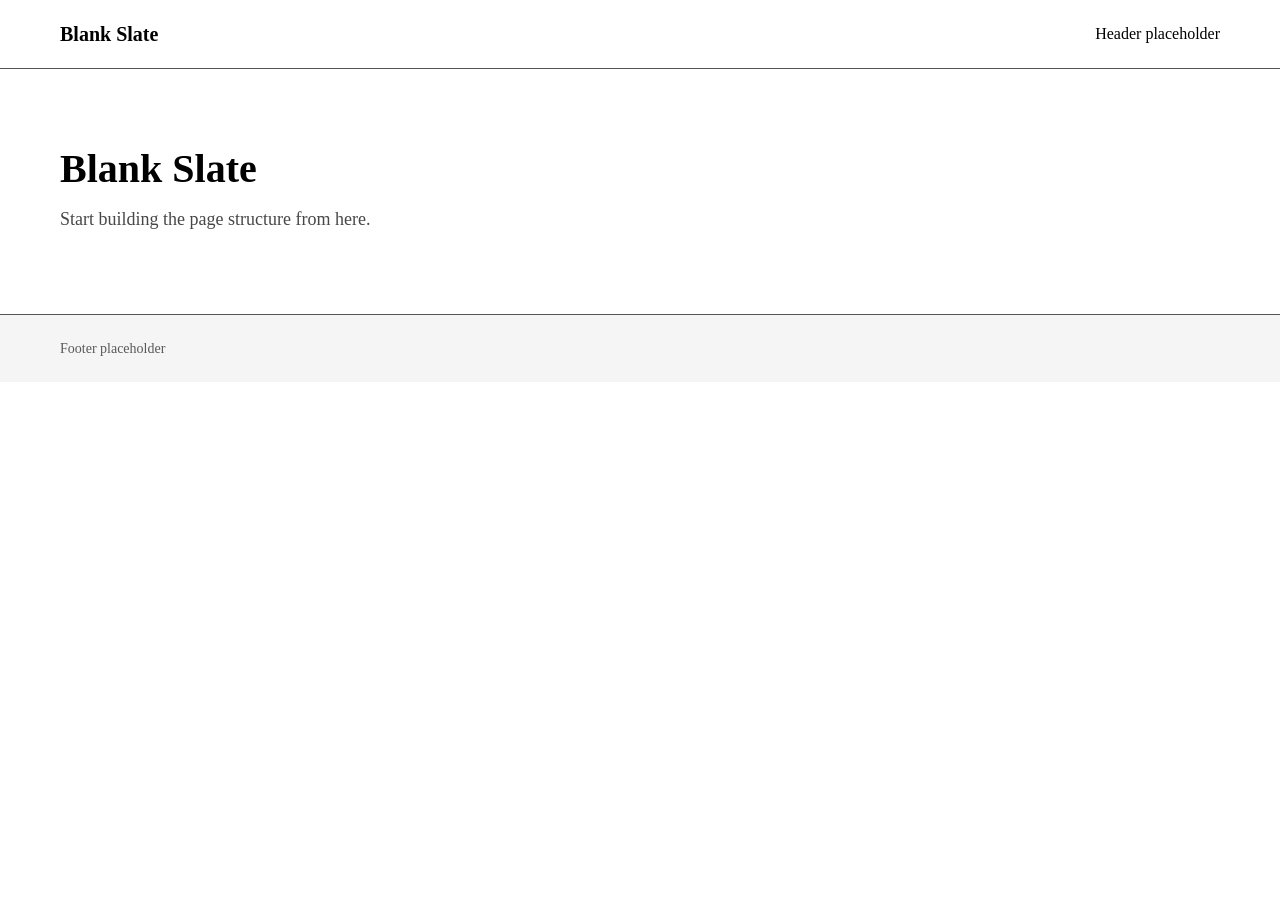
<file: index.html>
<!DOCTYPE html>
<html lang="en">
<head>
    <meta charset="UTF-8">
    <meta name="viewport" content="width=device-width, initial-scale=1.0">
    <link rel="stylesheet" href="src/css/styles.css">

    <!-- FAVICON -->
    <!-- Favicon Standart -->
    <link rel="icon" type="image/x-icon" href="src/graphics/favicon.ico">

    <!-- Different devices favicons -->
    <link rel="icon" type="image/png" sizes="16x16" href="src/graphics/png/favicon-16x16.png">
    <link rel="icon" type="image/png" sizes="32x32" href="src/graphics/png/favicon-32x32.png">

    <!-- Chrome-Android -->
    <link rel="icon" type="image/png" sizes="192x192" href="src/graphics/png/android-chrome-192x192.png">
    <link rel="icon" type="image/png" sizes="512x512" href="src/graphics/png/android-chrome-512x512.png">

    <!-- IOS -->
    <link rel="apple-touch-icon" sizes="180x180" href="src/graphics/png/apple-touch-icon.png">

    <!-- Android -->
    <link rel="manifest" href="src/graphics/site.webmanifest">

    <!-- <title>PAGENAME | Main Page</title> -->
    
    <!-- OpenGraphics for Thumbnails -->
    <!-- <meta property="og:title" content="TITLE_PAGE" />
    <meta property="og:site_name" content="SITE_NAME" />
    <meta property="og:description" content="DESCRIPTION_OF_PAGE" />
    <meta property="og:url" content="URL_ADRESS" />
    <meta property="og:type" content="website" />
    <meta property="og:image" content="PATH_TO_IMAGE" />
    <meta property="og:image:width" content="1200" />
    <meta property="og:image:height" content="630" />
    <meta property="og:image:alt" content="IMAGE_DESCRIPTION" />
    <meta property="og:locale" content="ru_RU, en_EN" /> -->

    <!-- Twitter Cards  -->
    <!-- <meta name="twitter:title" content="Заголовок страницы или статьи" />
    <meta name="twitter:description" content="Краткое описание страницы, до 200 символов" />
    <meta name="twitter:image" content="https://yourwebsite.com/path-to-image.jpg" />
    <meta name="twitter:image:alt" content="Описание изображения" /> -->
</head>

<body>
    <div data-partial="src/partials/header.html"></div>

    <main class="page-content">
        <h1>Blank Slate</h1>
        <p>Start building the page structure from here.</p>
    </main>

    <div data-partial="src/partials/footer.html"></div>

    <script src="scripts-js-php/script.js"></script>
</body>
</html>
</file>
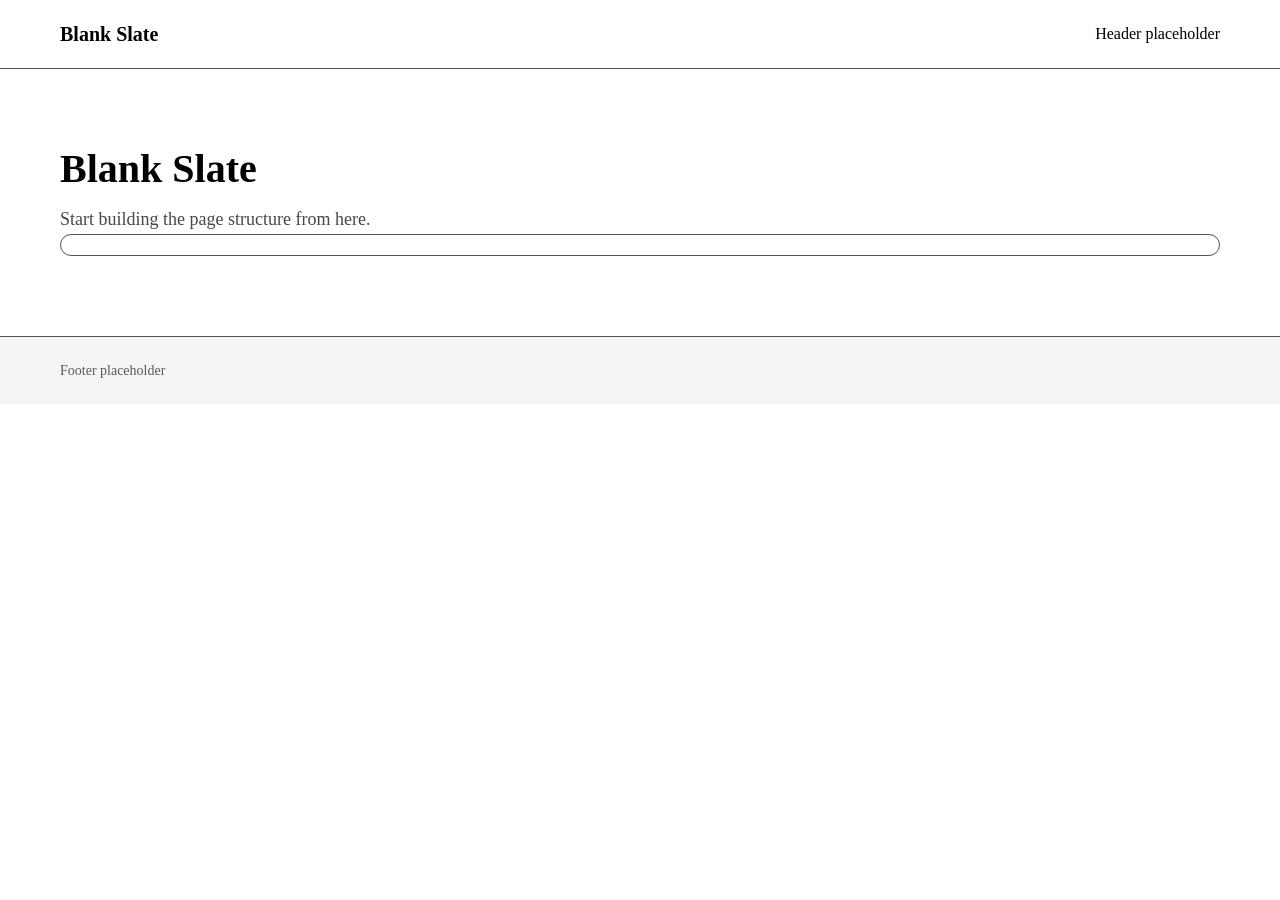
<file: uikit.html>
<!DOCTYPE html>
<html lang="en">
<head>
    <meta charset="UTF-8">
    <meta name="viewport" content="width=device-width, initial-scale=1.0">
    <link rel="stylesheet" href="src/css/styles.css">

    <!-- FAVICON -->
    <!-- Favicon Standart -->
    <link rel="icon" type="image/x-icon" href="src/graphics/favicon.ico">

    <!-- Different devices favicons -->
    <link rel="icon" type="image/png" sizes="16x16" href="src/graphics/png/favicon-16x16.png">
    <link rel="icon" type="image/png" sizes="32x32" href="src/graphics/png/favicon-32x32.png">

    <!-- Chrome-Android -->
    <link rel="icon" type="image/png" sizes="192x192" href="src/graphics/png/android-chrome-192x192.png">
    <link rel="icon" type="image/png" sizes="512x512" href="src/graphics/png/android-chrome-512x512.png">

    <!-- IOS -->
    <link rel="apple-touch-icon" sizes="180x180" href="src/graphics/png/apple-touch-icon.png">

    <!-- Android -->
    <link rel="manifest" href="src/graphics/site.webmanifest">

    <title>UIKIT</title>
    
    <!-- OpenGraphics for Thumbnails -->
    <!-- <meta property="og:title" content="TITLE_PAGE" />
    <meta property="og:site_name" content="SITE_NAME" />
    <meta property="og:description" content="DESCRIPTION_OF_PAGE" />
    <meta property="og:url" content="URL_ADRESS" />
    <meta property="og:type" content="website" />
    <meta property="og:image" content="PATH_TO_IMAGE" />
    <meta property="og:image:width" content="1200" />
    <meta property="og:image:height" content="630" />
    <meta property="og:image:alt" content="IMAGE_DESCRIPTION" />
    <meta property="og:locale" content="ru_RU, en_EN" /> -->

    <!-- Twitter Cards  -->
    <!-- <meta name="twitter:title" content="Заголовок страницы или статьи" />
    <meta name="twitter:description" content="Краткое описание страницы, до 200 символов" />
    <meta name="twitter:image" content="https://yourwebsite.com/path-to-image.jpg" />
    <meta name="twitter:image:alt" content="Описание изображения" /> -->
</head>

<body>
    <div data-partial="src/partials/header.html"></div>

    <main class="page-content">
        <h1>Blank Slate</h1>
        <p>Start building the page structure from here.</p>

        <article class="infocard">

        </article>
        
    </main>

    <div data-partial="src/partials/footer.html"></div>

    <script src="scripts-js-php/script.js"></script>
</body>
</html>
</file>
<file: src/css/styles.css>
*, *:before, *:after {
  box-sizing: border-box;
}

html, body, div, span, object, iframe, figure, h1, h2, h3, h4, h5, h6, p, blockquote, pre, a, code, em, img, small, strike, strong, sub, sup, tt, b, u, i, ol, ul, li, fieldset, form, label, table, caption, tbody, tfoot, thead, tr, th, td, main, canvas, embed, footer, header, nav, section, video {
  margin: 0;
  padding: 0;
  border: 0;
  font-size: 100%;
  font: inherit;
  vertical-align: baseline;
  text-rendering: optimizeLegibility;
  -webkit-font-smoothing: antialiased;
  text-size-adjust: none;
}

footer, header, nav, section, main {
  display: block;
}

body {
  line-height: 1;
}

ol, ul {
  list-style: none;
}

blockquote, q {
  quotes: none;
}

blockquote:before, blockquote:after, q:before, q:after {
  content: "";
  content: none;
}

table {
  border-collapse: collapse;
  border-spacing: 0;
}

input {
  border-radius: 0;
}

a {
  text-decoration: none;
  color: #000;
}

.site-footer {
  border-top: 1px solid #555;
  background-color: #f5f5f5;
}

.site-footer__inner {
  width: min(100%, 1200px);
  margin: 0 auto;
  padding-inline: 20px;
  padding-block: 24px;
}

.site-footer__copy {
  font-size: 14px;
  line-height: 1.4;
  color: rgba(0, 0, 0, 0.64);
}

.site-header {
  border-bottom: 1px solid #555;
  background-color: #fff;
}

.site-header__inner,
.page-content {
  width: min(100%, 1200px);
  margin: 0 auto;
  padding-inline: 20px;
}

.site-header__inner {
  display: flex;
  justify-content: space-between;
  align-items: center;
  gap: 24px;
  padding-block: 24px;
}

.site-header__brand {
  font-size: 20px;
  font-weight: 700;
}

.site-header__nav a {
  color: inherit;
  text-decoration: none;
}

.page-content {
  padding-block: 80px;
}

.page-content h1 {
  margin-bottom: 16px;
  font-size: 40px;
  font-weight: 700;
}

.page-content p {
  max-width: 600px;
  font-size: 18px;
  line-height: 1.6;
  color: rgba(0, 0, 0, 0.72);
}

.infocard {
  border: 1px solid #555;
  border-radius: 2rem;
  padding: 10px;
}/*# sourceMappingURL=styles.css.map */
</file>
